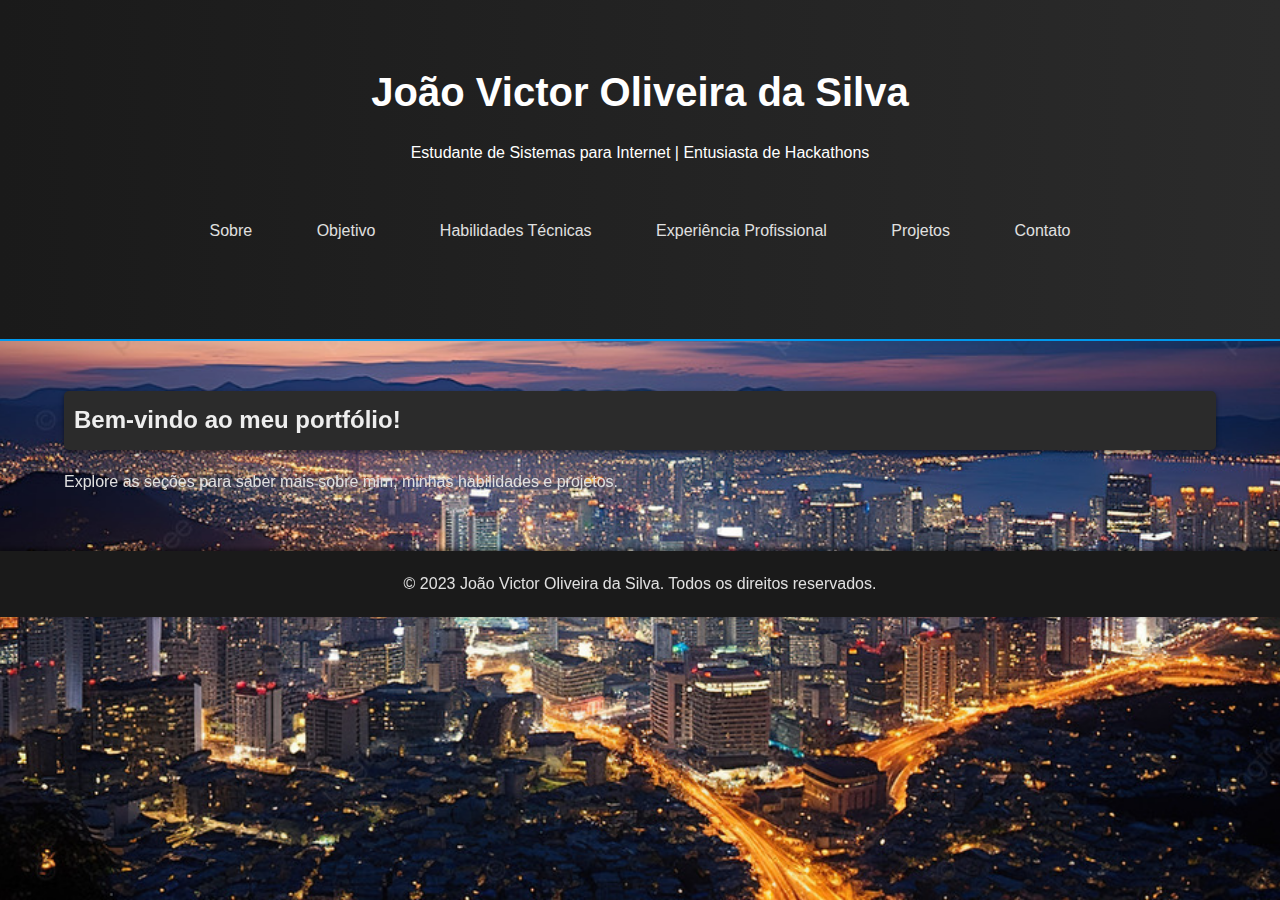
<file: index.html>
<!DOCTYPE html>  
<html lang="pt-BR">  
<head>  
    <meta charset="UTF-8">  
    <meta name="viewport" content="width=device-width, initial-scale=1.0">  
    <title>Portfólio de João Victor Oliveira da Silva</title>  
    <link rel="stylesheet" href="styles.css">  
</head>  
<body>  
    <div class="imagem-fundo"></div>   
    <header>  
        <div class="container">  
            <h1>João Victor Oliveira da Silva</h1>  
            <p>Estudante de Sistemas para Internet | Entusiasta de Hackathons</p>  
            <nav>  
                <ul class="navbar">  
                    <li><a href="sobre.html">Sobre</a></li>  
                    <li><a href="objetivo.html">Objetivo</a></li>  
                    <li><a href="habilidades.html">Habilidades Técnicas</a></li>  
                    <li><a href="experiencia.html">Experiência Profissional</a></li>  
                    <li><a href="projetos.html">Projetos</a></li>  
                    <li><a href="contato.html">Contato</a></li>  
                </ul>  
            </nav>  
        </div>  
    </header>  
    <main class="container">  
        <h2>Bem-vindo ao meu portfólio!</h2>  
        <p>Explore as seções para saber mais sobre mim, minhas habilidades e projetos.</p>  
    </main>  
    <footer>  
        <p>&copy; 2023 João Victor Oliveira da Silva. Todos os direitos reservados.</p>  
    </footer>  
    <script src="script.js"></script>  
</body>  
</html>
</file>
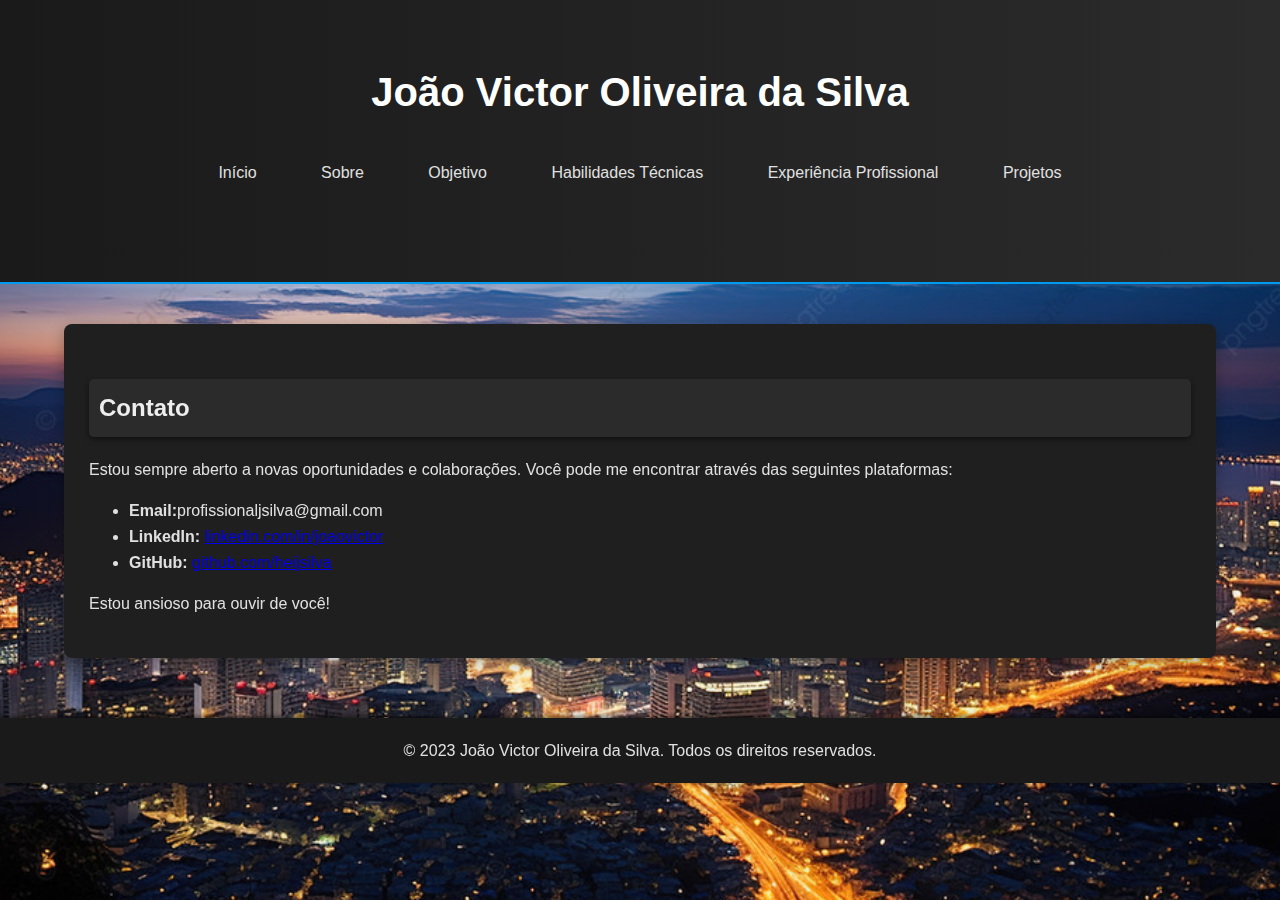
<file: contato.html>
<!DOCTYPE html>  
<html lang="pt-BR">  
<head>  
    <meta charset="UTF-8">  
    <meta name="viewport" content="width=device-width, initial-scale=1.0">  
    <title>Contato - Portfólio de João Victor Oliveira da Silva</title>  
    <link rel="stylesheet" href="styles.css">  
</head>  
<body>  
    <div class="imagem-fundo"></div>   
    <header>  
        <div class="container">  
            <h1>João Victor Oliveira da Silva</h1>  
            <nav>  
                <ul class="navbar">  
                    <li><a href="index.html">Início</a></li>  
                    <li><a href="sobre.html">Sobre</a></li>  
                    <li><a href="objetivo.html">Objetivo</a></li>  
                    <li><a href="habilidades.html">Habilidades Técnicas</a></li>  
                    <li><a href="experiencia.html">Experiência Profissional</a></li>  
                    <li><a href="projetos.html">Projetos</a></li>  
                </ul>  
            </nav>  
        </div>  
    </header>  
    <main class="container">  
        <section id="contato">  
            <h2>Contato</h2>  
            <p>Estou sempre aberto a novas oportunidades e colaborações. Você pode me encontrar através das seguintes plataformas:</p>  
            <ul>  
                <li><strong>Email:</strong>profissionaljsilva@gmail.com</li>  
                <li><strong>LinkedIn:</strong> <a href="https://www.linkedin.com/in/" target="_blank">linkedin.com/in/joaovictor</a></li>  
                <li><strong>GitHub:</strong> <a href="https://github.com/heijsilva" target="_blank">github.com/heijsilva</a></li>  
            </ul>  
            <p>Estou ansioso para ouvir de você!</p>  
        </section>  
    </main>  
    <footer>  
        <p>&copy; 2023 João Victor Oliveira da Silva. Todos os direitos reservados.</p>  
    </footer>  
</body>  
</html>
</file>
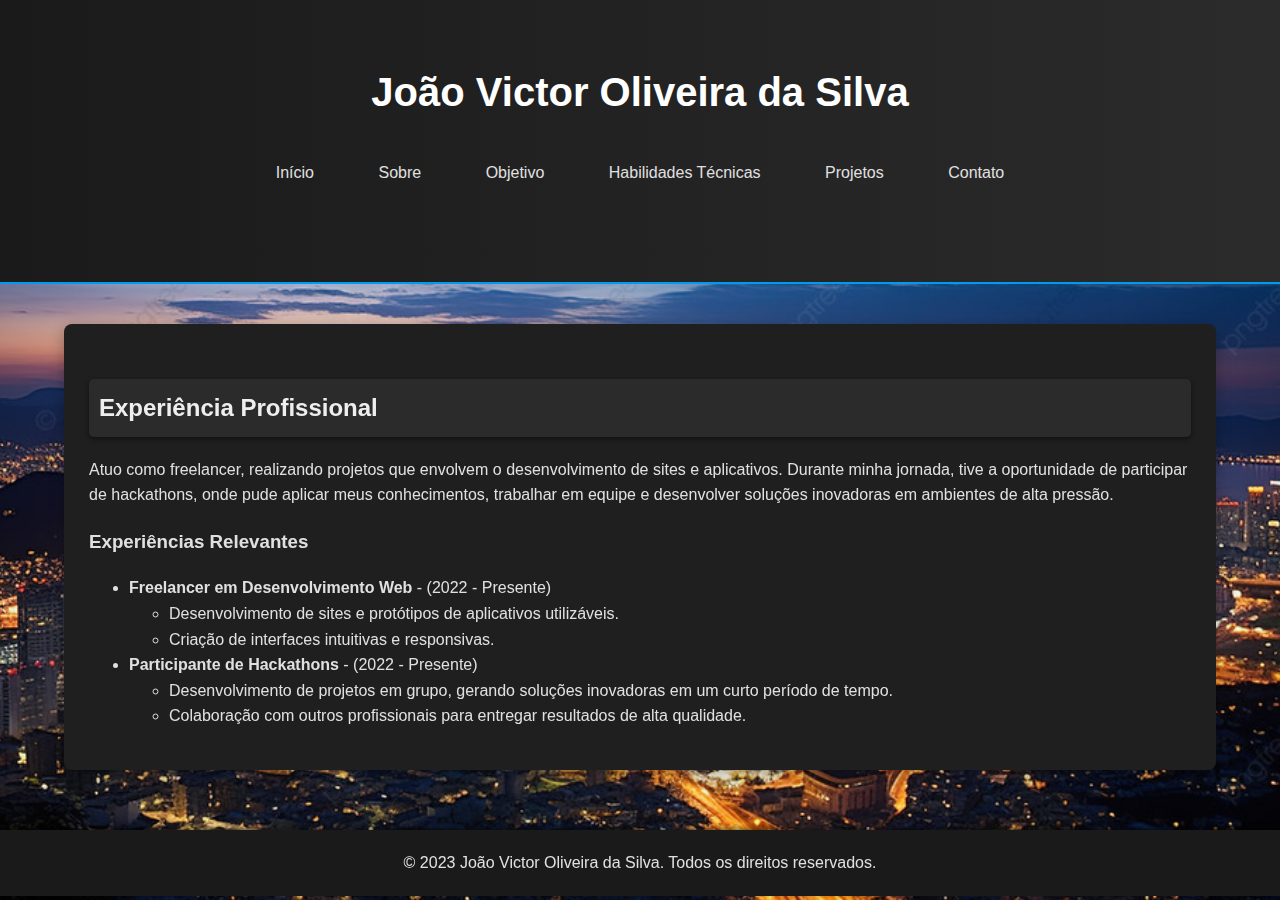
<file: experiencia.html>
<!DOCTYPE html>  
<html lang="pt-BR">  
<head>  
    <meta charset="UTF-8">  
    <meta name="viewport" content="width=device-width, initial-scale=1.0">  
    <title>Experiência Profissional - Portfólio de João Victor Oliveira da Silva</title>  
    <link rel="stylesheet" href="styles.css">  
</head>  
<body> 
    <div class="imagem-fundo"></div>    
    <header>  
        <div class="container">  
            <h1>João Victor Oliveira da Silva</h1>  
            <nav>  
                <ul class="navbar">  
                    <li><a href="index.html">Início</a></li>  
                    <li><a href="sobre.html">Sobre</a></li>  
                    <li><a href="objetivo.html">Objetivo</a></li>  
                    <li><a href="habilidades.html">Habilidades Técnicas</a></li>  
                    <li><a href="projetos.html">Projetos</a></li>  
                    <li><a href="contato.html">Contato</a></li>  
                </ul>  
            </nav>  
        </div>  
    </header>  
    <main class="container">  
        <section id="experiencia">  
            <h2>Experiência Profissional</h2>  
            <p>Atuo como freelancer, realizando projetos que envolvem o desenvolvimento de sites e aplicativos. Durante minha jornada, tive a oportunidade de participar de hackathons, onde pude aplicar meus conhecimentos, trabalhar em equipe e desenvolver soluções inovadoras em ambientes de alta pressão.</p>  
            <h3>Experiências Relevantes</h3>  
            <ul>  
                <li><strong>Freelancer em Desenvolvimento Web</strong> - (2022 - Presente)  
                    <ul>  
                        <li>Desenvolvimento de sites e protótipos de aplicativos utilizáveis.</li>  
                        <li>Criação de interfaces intuitivas e responsivas.</li>  
                    </ul>  
                </li>  
                <li><strong>Participante de Hackathons</strong> - (2022 - Presente)  
                    <ul>  
                        <li>Desenvolvimento de projetos em grupo, gerando soluções inovadoras em um curto período de tempo.</li>  
                        <li>Colaboração com outros profissionais para entregar resultados de alta qualidade.</li>  
                    </ul>  
                </li>  
            </ul>  
        </section>  
    </main>  
    <footer>  
        <p>&copy; 2023 João Victor Oliveira da Silva. Todos os direitos reservados.</p>  
    </footer>  
</body>  
</html>
</file>
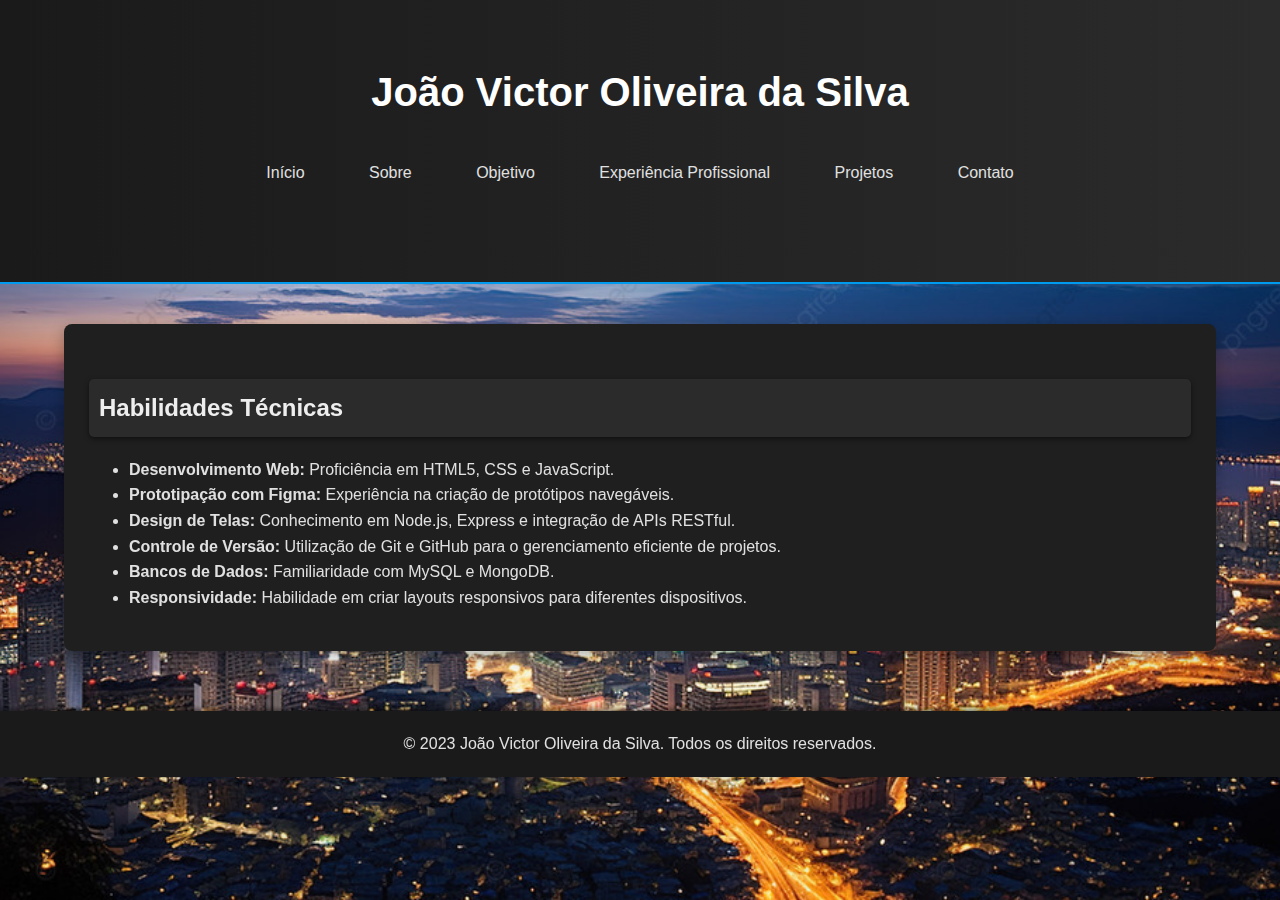
<file: habilidades.html>
<!DOCTYPE html>  
<html lang="pt-BR">  
<head>  
    <meta charset="UTF-8">  
    <meta name="viewport" content="width=device-width, initial-scale=1.0">  
    <title>Habilidades Técnicas - Portfólio de João Victor Oliveira da Silva</title>  
    <link rel="stylesheet" href="styles.css">  
</head>  
<body>  
    <div class="imagem-fundo"></div>   
    <header>  
        <div class="container">  
            <h1>João Victor Oliveira da Silva</h1>  
            <nav>  
                <ul class="navbar">  
                    <li><a href="index.html">Início</a></li>  
                    <li><a href="sobre.html">Sobre</a></li>  
                    <li><a href="objetivo.html">Objetivo</a></li>  
                    <li><a href="experiencia.html">Experiência Profissional</a></li>  
                    <li><a href="projetos.html">Projetos</a></li>  
                    <li><a href="contato.html">Contato</a></li>  
                </ul>  
            </nav>  
        </div>  
    </header>  
    <main class="container">  
        <section id="habilidades">  
            <h2>Habilidades Técnicas</h2>  
            <ul>  
                <li><strong>Desenvolvimento Web:</strong> Proficiência em HTML5, CSS e JavaScript.</li>  
                <li><strong>Prototipação com Figma:</strong> Experiência na criação de protótipos navegáveis.</li>  
                <li><strong>Design de Telas:</strong> Conhecimento em Node.js, Express e integração de APIs RESTful.</li>  
                <li><strong>Controle de Versão:</strong> Utilização de Git e GitHub para o gerenciamento eficiente de projetos.</li>  
                <li><strong>Bancos de Dados:</strong> Familiaridade com MySQL e MongoDB.</li>  
                <li><strong>Responsividade:</strong> Habilidade em criar layouts responsivos para diferentes dispositivos.</li>  
            </ul>  
        </section>  
    </main>  
    <footer>  
        <p>&copy; 2023 João Victor Oliveira da Silva. Todos os direitos reservados.</p>  
    </footer>  
</body>  
</html>
</file>
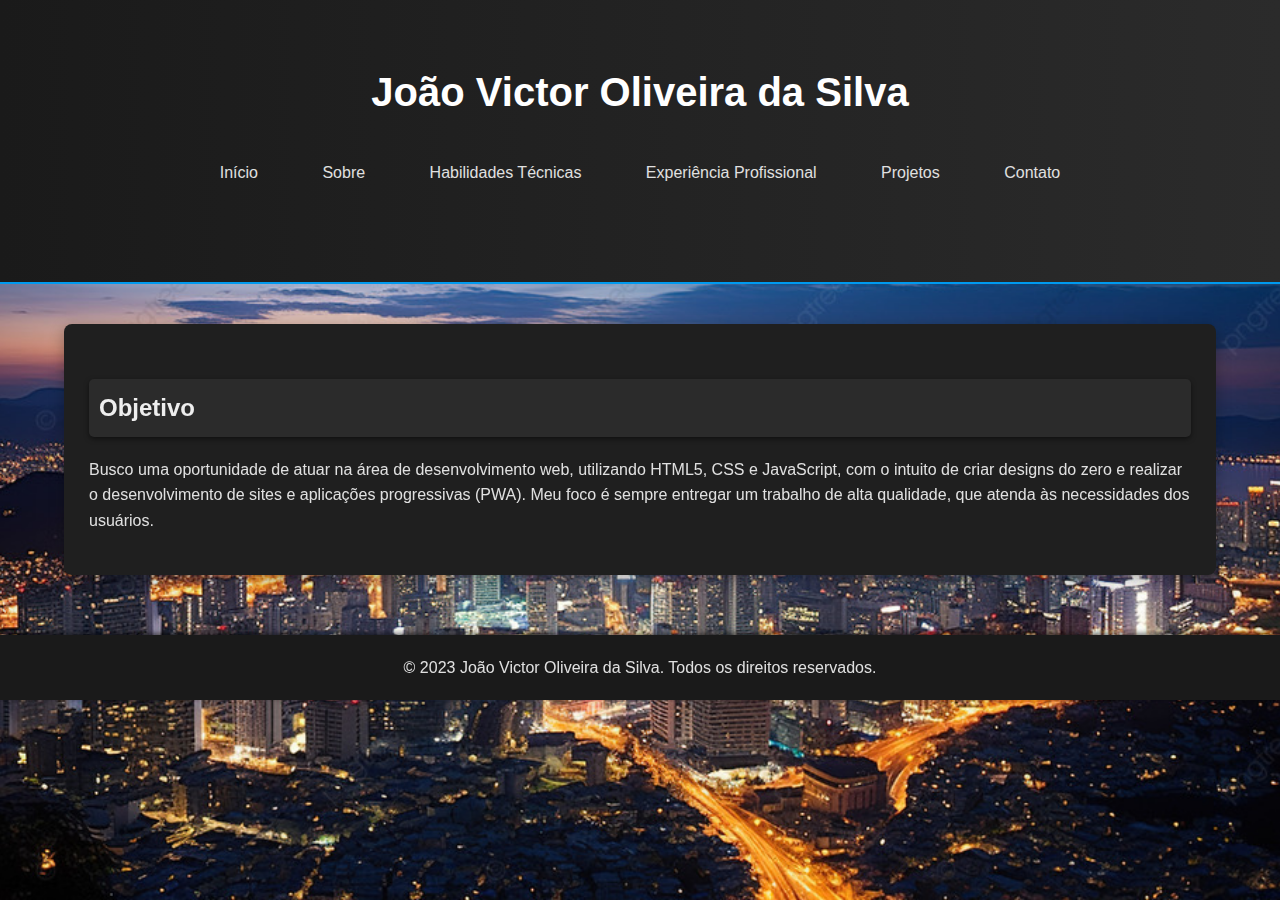
<file: objetivo.html>
<!DOCTYPE html>  
<html lang="pt-BR">  
<head>  
    <meta charset="UTF-8">  
    <meta name="viewport" content="width=device-width, initial-scale=1.0">  
    <title>Objetivo - Portfólio de João Victor Oliveira da Silva</title>  
    <link rel="stylesheet" href="styles.css">  
</head>  
<body>  
    <div class="imagem-fundo"></div>   
    <header>  
        <div class="container">  
            <h1>João Victor Oliveira da Silva</h1>  
            <nav>  
                <ul class="navbar">  
                    <li><a href="index.html">Início</a></li>  
                    <li><a href="sobre.html">Sobre</a></li>  
                    <li><a href="habilidades.html">Habilidades Técnicas</a></li>  
                    <li><a href="experiencia.html">Experiência Profissional</a></li>  
                    <li><a href="projetos.html">Projetos</a></li>  
                    <li><a href="contato.html">Contato</a></li>  
                </ul>  
            </nav>  
        </div>  
    </header>  
    <main class="container">  
        <section id="objetivo">  
            <h2>Objetivo</h2>  
            <p>Busco uma oportunidade de atuar na área de desenvolvimento web, utilizando HTML5, CSS e JavaScript, com o intuito de criar designs do zero e realizar o desenvolvimento de sites e aplicações progressivas (PWA). Meu foco é sempre entregar um trabalho de alta qualidade, que atenda às necessidades dos usuários.</p>  
        </section>  
    </main>  
    <footer>  
        <p>&copy; 2023 João Victor Oliveira da Silva. Todos os direitos reservados.</p>  
    </footer>  
</body>  
</html>
</file>
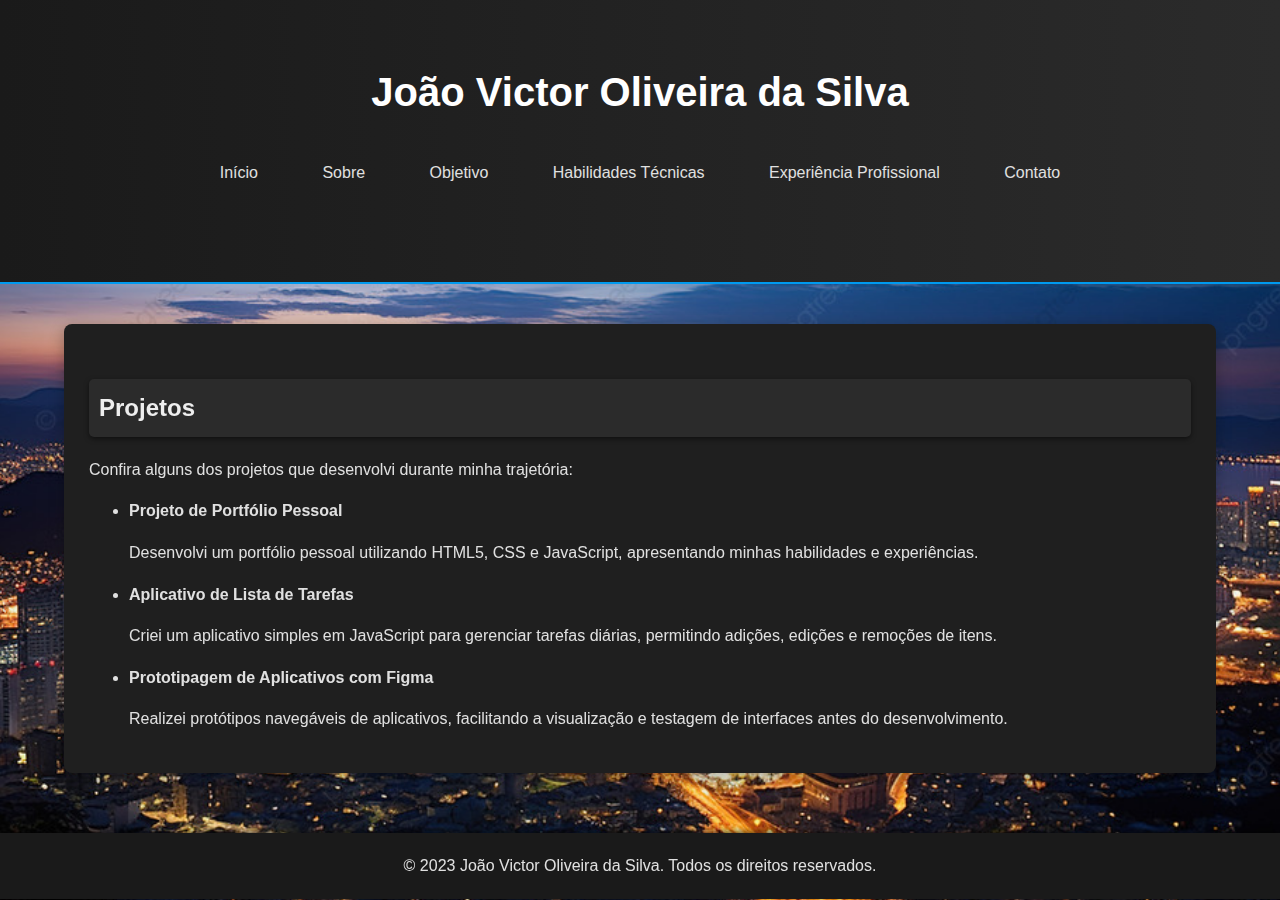
<file: projetos.html>
<!DOCTYPE html>  
<html lang="pt-BR">  
<head>  
    <meta charset="UTF-8">  
    <meta name="viewport" content="width=device-width, initial-scale=1.0">  
    <title>Projetos - Portfólio de João Victor Oliveira da Silva</title>  
    <link rel="stylesheet" href="styles.css">  
</head>  
<body>  
    <div class="imagem-fundo"></div>   
    <header>  
        <div class="container">  
            <h1>João Victor Oliveira da Silva</h1>  
            <nav>  
                <ul class="navbar">  
                    <li><a href="index.html">Início</a></li>  
                    <li><a href="sobre.html">Sobre</a></li>  
                    <li><a href="objetivo.html">Objetivo</a></li>  
                    <li><a href="habilidades.html">Habilidades Técnicas</a></li>  
                    <li><a href="experiencia.html">Experiência Profissional</a></li>  
                    <li><a href="contato.html">Contato</a></li>  
                </ul>  
            </nav>  
        </div>  
    </header>  
    <main class="container">  
        <section id="projetos">  
            <h2>Projetos</h2>  
            <p>Confira alguns dos projetos que desenvolvi durante minha trajetória:</p>  
            <ul>  
                <li><strong>Projeto de Portfólio Pessoal</strong>  
                    <p>Desenvolvi um portfólio pessoal utilizando HTML5, CSS e JavaScript, apresentando minhas habilidades e experiências.</p>  
                </li>  
                <li><strong>Aplicativo de Lista de Tarefas</strong>  
                    <p>Criei um aplicativo simples em JavaScript para gerenciar tarefas diárias, permitindo adições, edições e remoções de itens.</p>  
                </li>  
                <li><strong>Prototipagem de Aplicativos com Figma</strong>  
                    <p>Realizei protótipos navegáveis de aplicativos, facilitando a visualização e testagem de interfaces antes do desenvolvimento.</p>  
                </li>  
            </ul>  
        </section>  
    </main>  
    <footer>  
        <p>&copy; 2023 João Victor Oliveira da Silva. Todos os direitos reservados.</p>  
    </footer>  
</body>  
</html>
</file>
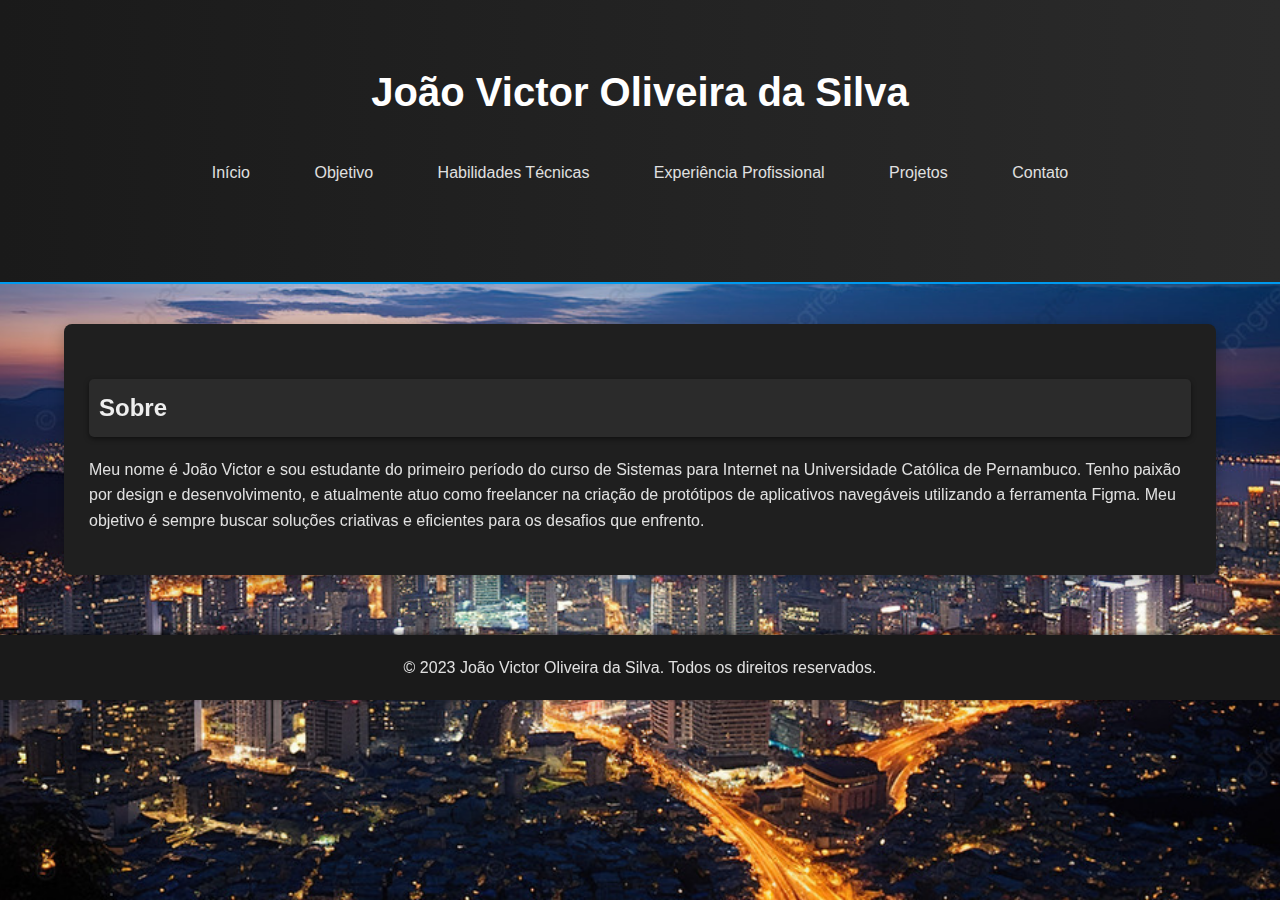
<file: sobre.html>
<!DOCTYPE html>  
<html lang="pt-BR">  
<head>  
    <meta charset="UTF-8">  
    <meta name="viewport" content="width=device-width, initial-scale=1.0">  
    <title>Sobre - Portfólio de João Victor Oliveira da Silva</title>  
    <link rel="stylesheet" href="styles.css">  
</head>  
<body>  
    <div class="imagem-fundo"></div>   
    <header>  
        <div class="container">  
            <h1>João Victor Oliveira da Silva</h1>  
            <nav>  
                <ul class="navbar">  
                    <li><a href="index.html">Início</a></li>  
                    <li><a href="objetivo.html">Objetivo</a></li>  
                    <li><a href="habilidades.html">Habilidades Técnicas</a></li>  
                    <li><a href="experiencia.html">Experiência Profissional</a></li>  
                    <li><a href="projetos.html">Projetos</a></li>  
                    <li><a href="contato.html">Contato</a></li>  
                </ul>  
            </nav>  
        </div>  
    </header>  
    <main class="container">  
        <section id="sobre">  
            <h2>Sobre</h2>  
            <p>Meu nome é João Victor e sou estudante do primeiro período do curso de Sistemas para Internet na Universidade Católica de Pernambuco. Tenho paixão por design e desenvolvimento, e atualmente atuo como freelancer na criação de protótipos de aplicativos navegáveis utilizando a ferramenta Figma. Meu objetivo é sempre buscar soluções criativas e eficientes para os desafios que enfrento.</p>  
        </section>  
    </main>  
    <footer>  
        <p>&copy; 2023 João Victor Oliveira da Silva. Todos os direitos reservados.</p>  
    </footer>  
</body>  
</html>
</file>
<file: styles.css>
body {  
    font-family: 'Arial', sans-serif;  
    line-height: 1.6;  
    margin: 0;  
    background-color: #121212; /* Fundo escuro */  
    color: #E0E0E0; /* Texto claro */  
}  

.imagem-fundo {  
    position: fixed;  
    top: 0;  
    left: 0;  
    width: 100vw;  
    height: 100vh;  
    background-image: url('assets/fundo.jpg');  
    background-size: cover;  
    background-position: center;  
    background-repeat: no-repeat;  
    z-index: -1;   
}  

.container {  
    width: 90%;  
    max-width: 1200px; /* Limite de largura máxima para grandes telas */  
    margin: auto;  
    padding: 20px; /* Adição de espaçamento interno */  
    overflow: hidden;  
}  

header {  
    background: linear-gradient(90deg, #1a1a1a, #2b2b2b);  
    color: #fff;  
    padding: 40px 0; /* Mais espaço superior e inferior para maior destaque */  
    text-align: center;  
    border-bottom: 2px solid #009aef; /* Adição de uma borda inferior para ênfase */  
}  

h1 {  
    margin: 0;  
    font-size: 2.5em;  
    color: #ffffff;  
}  

nav {  
    margin: 20px 0;  
    display: inline-block; /* Centraliza a barra de navegação */  
}  

.navbar {  
    list-style: none;  
    padding: 0;  
}  

.navbar li {  
    display: inline;  
    margin: 0 15px;  
}  

.navbar a {  
    text-decoration: none;  
    color: #E0E0E0;  
    padding: 10px 15px;  
    border-radius: 5px;  
    transition: background 0.3s, transform 0.3s, box-shadow 0.3s;  
}  

.navbar a:hover {  
    background: #2b2b2b;  
    transform: scale(1.1);  
    box-shadow: 0 4px 15px rgba(0, 0, 0, 0.3); /* Sombra ao passar o mouse para destaque */  
}  

h2 {  
    background: #2b2b2b;  
    color: #eee;  
    padding: 10px;  
    border-radius: 5px;  
    margin-top: 30px;  
    box-shadow: 0 2px 5px rgba(0, 0, 0, 0.5); /* Sombra para destacar os títulos */  
}  

section {  
    background: #1f1f1f;  
    padding: 25px;  
    margin: 20px 0;  
    border-radius: 8px;  
    box-shadow: 0 4px 15px rgba(0, 0, 0, 0.3);  
    transition: transform 0.3s, background 0.3s;  
}  

section:hover {  
    transform: translateY(-5px);  
    background: #212121; /* Leve alteração de cor no hover para interação */  
}  

.project {  
    margin: 15px 0;  
    padding: 15px;  
    border-left: 4px solid #009aef;  
    background: #333;  
    transition: background 0.3s;  
}  

.project:hover {  
    background: #444;  
}  

footer {  
    text-align: center;  
    padding: 20px 0;  
    background-color: #1a1a1a;  
    color: #E0E0E0;  
    margin-top: 20px;  
    box-shadow: 0 -2px 5px rgba(0, 0, 0, 0.5); /* Sombra superior para separar do conteúdo */  
}  

footer p {  
    margin: 0;  
}  

@media (max-width: 768px) {  
    h1 {  
        font-size: 2em; /* Ajuste de fonte para telas menores */  
    }  

    .navbar a {  
        padding: 8px 10px; /* Menor espaçamento em dispositivos pequenos */  
    }  

    section, .project {  
        padding: 15px; /* Ajuste de padding para consistência */  
    }  
}
</file>
